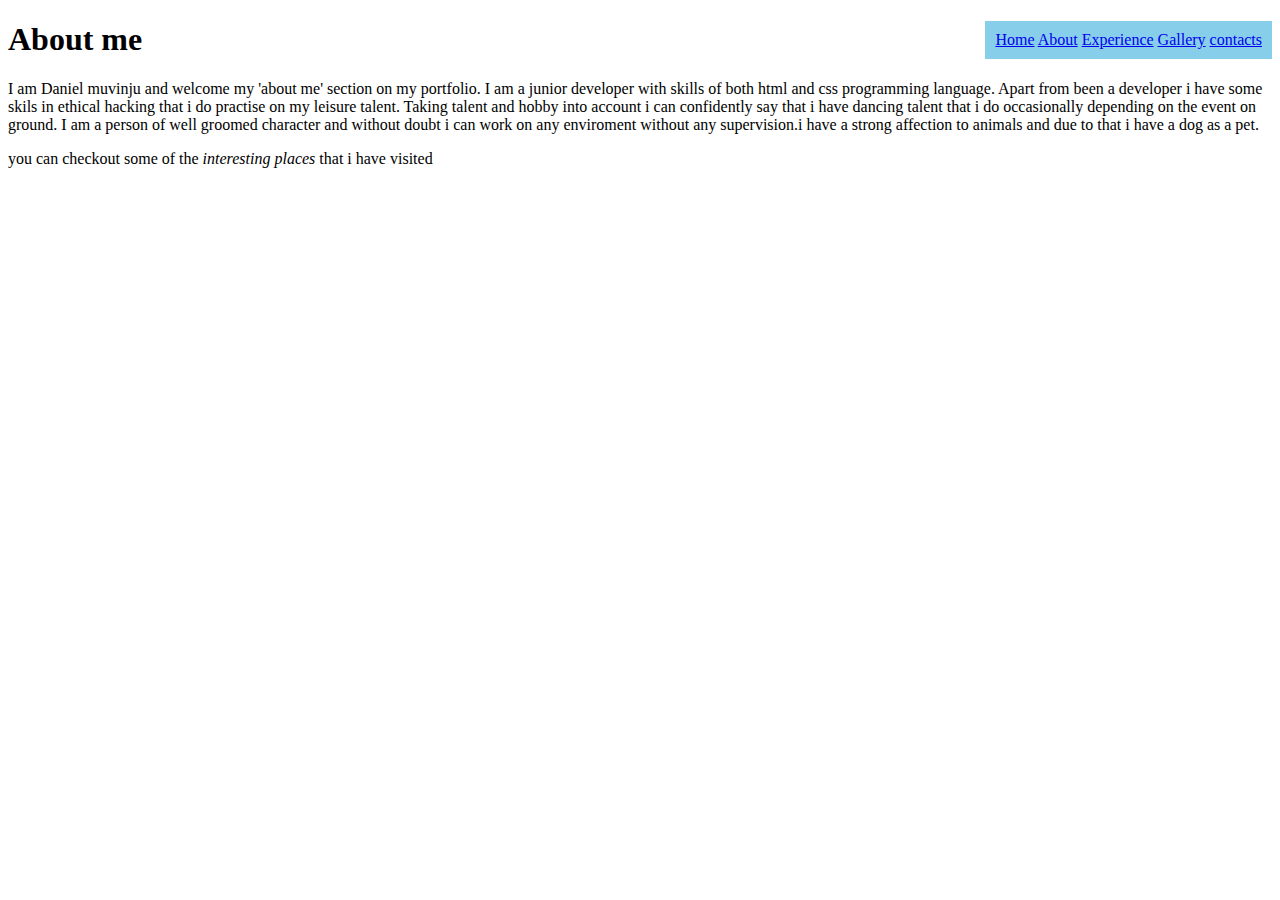
<file: about.html>
<!DOCTYPE html>
<html lang="en">
<head>
    <meta charset="UTF-8">
    <meta name="viewport" content="width=device-width, initial-scale=1.0">
    <meta http-equiv="X-UA-Compatible" content="ie=edge">
    <title>Document</title>
    <link href="css/style.css" rel="stylesheet" type="text/css">
</head>
<body>
    <div class="nav">
        <nav>
        <a href="#index.html">Home</a>
        <a href="#about">About</a>
        <a href="#Experience">Experience</a>
        <a href="#Gallery">Gallery</a>
        <a href="#contacts">contacts</a>
        </nav>
    </div>
        <h1>About me</h1>
    <div class="about">
        <p>I am Daniel muvinju and welcome my 'about me' section on my portfolio.
           I am a  junior developer with skills of both html and css programming language.
           Apart from been a  developer i have some skils in ethical hacking that i do practise on my leisure talent.
           Taking talent and hobby into account i can confidently say that i have dancing talent that i do occasionally depending on the event on ground.
           I am a person of well groomed character and without doubt i can work on any enviroment without any supervision.i have a strong affection to animals and due to that i have a dog as a pet.</p>
    </div>
     <div class="places">
           <p>you can checkout some of the <em>interesting places</em> that i have visited</p>
    </div>

           


    
</body>
</html>
</file>
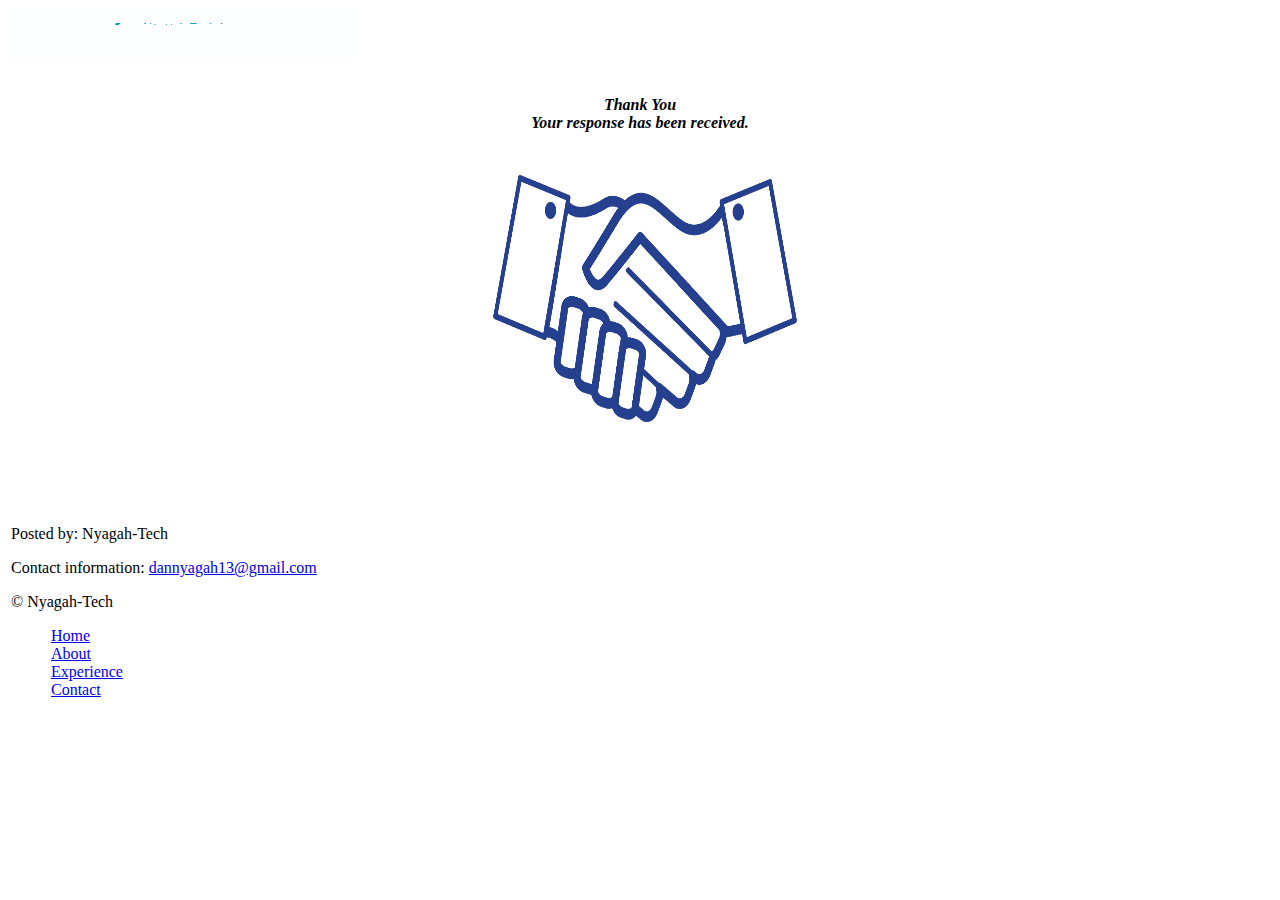
<file: thank.html>
<!DOCTYPE html>
<head>
    <link href="css/style.css" rel="stylesheet" type="text/css">
</head>
<body>
    <a href="index.html"><img src="images/tech logo.jpg" height="50" width="200" ><br><br></a>
    <p>
       <center><b><i>Thank You<br>Your response has been received.</i></b></center> 
    </p>
   <center> <img src="images/hand.jpg" height="300" width="450"> </center><br><br><br> 
   <div class="footer">
    <footer>
        <table>
            <tr>
                <td>
                    <p>Posted by: Nyagah-Tech</p>
                    <p>Contact information: <a href="mailto:dannyagah13@gmail.com">dannyagah13@gmail.com</a></p>
                    <p>&copy; Nyagah-Tech</p>
                        <nav> 
                                <ul>
                                   <li><a href="index.html">Home</a></li>
                                   <li><a href="index.html">About</a></li>
                                   <li><a href="index.html">Experience</a></li>
                                   <li><a href="index.html">Contact</a></li>
                            </nav>
                    </nav>
                </td>
            </tr>
        </table>
    </footer>
</div>

</body>
</file>
<file: css/style.css>
img {
    background-color: black;
    width: 350px;
}
body {
    background-image: url("https://venngage-wordpress.s3.amazonaws.com/uploads/2018/09/Simple-Minimalist-Background-Image.jpg");
    background-size: cover;
    background-repeat: no-repeat;
}
.nav {
    float: right;
    background-color: skyblue;
    color: black;
    padding: 10px;
    border: 50px;
}
.nav a:hover {
        background-color: #555;
        color: white;
        padding: 8px 16px;
}
.nav a {
    border: 50px;
}
ul {
    list-style-type: none;
    
}
</file>
